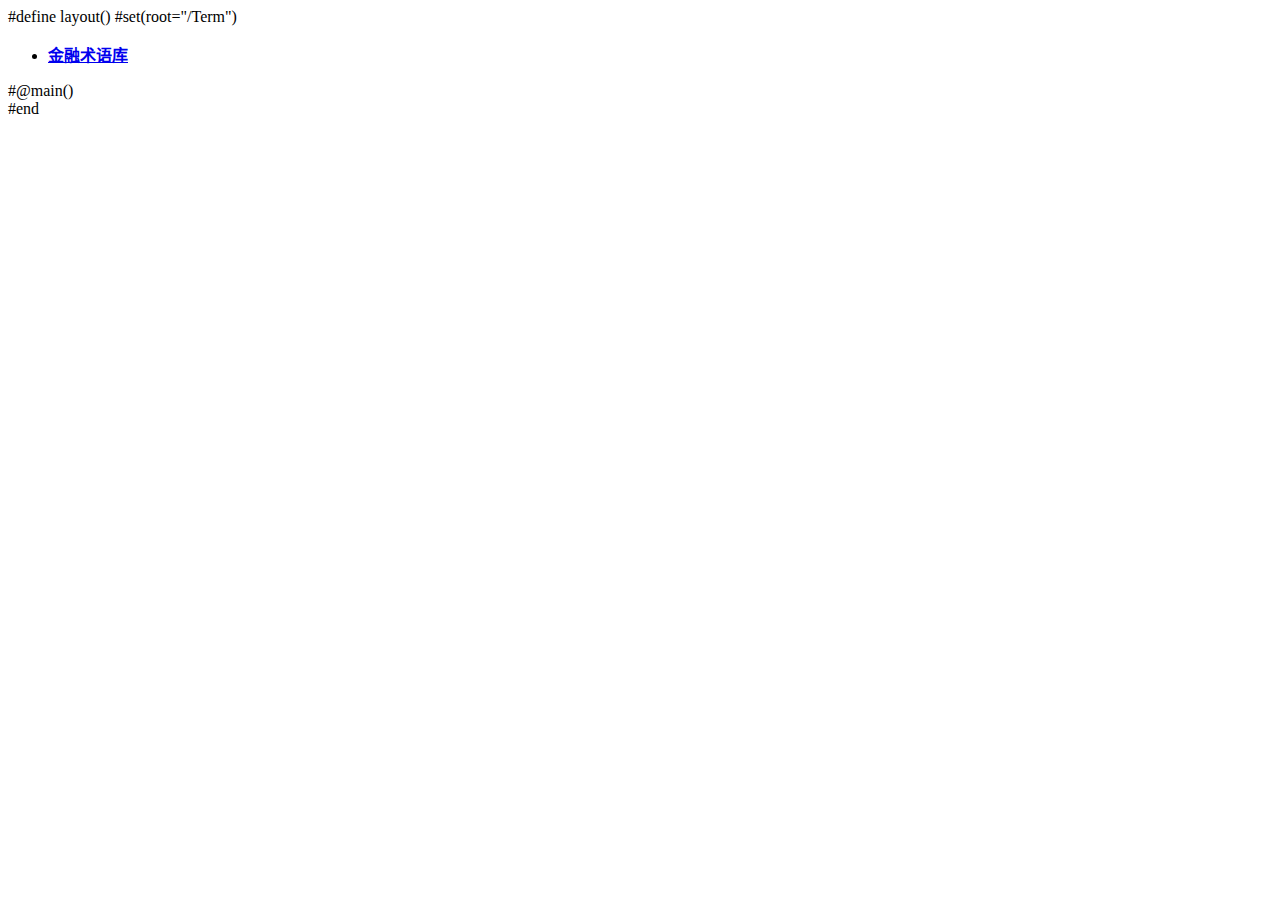
<file: src/main/webapp/common/_layout.html>
#define layout()
#set(root="/Term")
<!DOCTYPE HTML PUBLIC "-//W3C//DTD XHTML 1.0 Transitional//EN" "http://www.w3.org/TR/xhtml1/DTD/xhtml1-transitional.dtd">
<html xml:lang="zh-CN" xmlns="http://www.w3.org/1999/xhtml" lang="zh-CN">
<head>
<meta http-equiv="content-type" content="text/html; charset=UTF-8" />
<link href="#(root)/css/manage.css" media="screen" rel="stylesheet" type="text/css" />
<script src="#(root)/js/jquery-1.11.0.min.js" type="text/javascript" ></script>
</head>
<body>
	<div class="manage_container">
		<div class="manage_head">
			
			<div id="nav">
				<ul>
					<li><a href="#(root)/blog"><b>金融术语库</b></a></li>
				</ul>
			</div>
		</div>
		<div class="main">
			#@main()
		</div>
	</div>
</body>
</html>
#end
</file>
